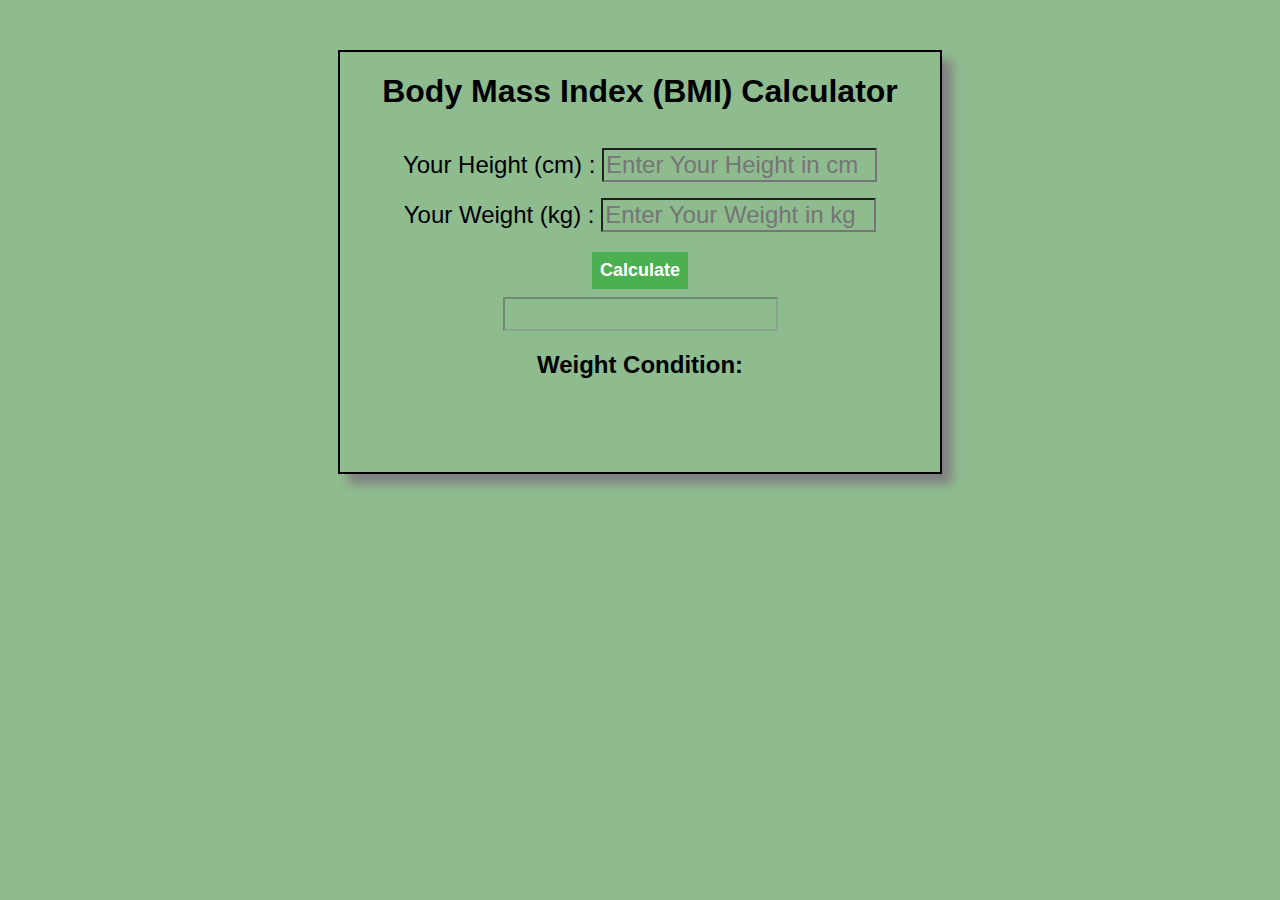
<file: BASIC/BMI calculator/index.html>
<!DOCTYPE html>
<html lang="en">

<head>
    <meta charset="UTF-8">
    <meta name="viewport" content="width=device-width, initial-scale=1.0">
    <title>BMI CALCULATOR</title>
    <link rel="stylesheet" href="style.css">
</head>

<body>
    <div class="container">
        <h1>Body Mass Index (BMI) Calculator</h1>
        <div class="input-items">
            <div class="height">
                <label for="Height">Your Height (cm) : </label>
                <input type="number" min="2" step="0.01" id="iph" placeholder="Enter Your Height in cm">
            </div>
            <div class="weight">
                <label for="Weight">Your Weight (kg) : </label>
                <input type="number" min="10" step="0.01" id="ipw" placeholder="Enter Your Weight in kg">
            </div>
        </div>
        <div class="claculate">
            <button id="calculate">Calculate</button>
            <div id="result">
                <input disabled ="text" name="" id="inp">
            </div>
            <h2 class="info-text">Weight Condition: <span id="weight-condition"></span></h2>
        </div>
    </div>

    <script src="app.js"></script>
</body>

</html>
</file>
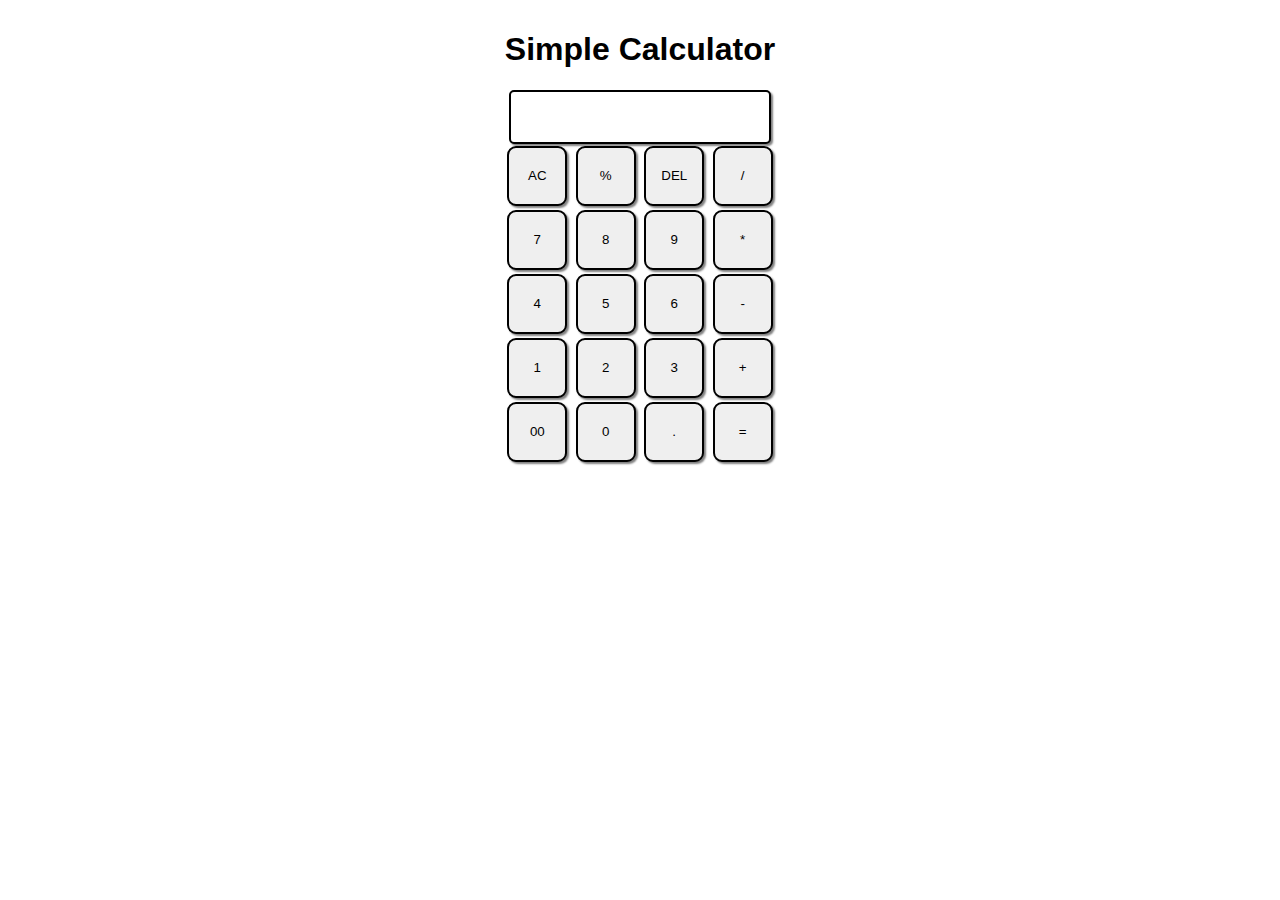
<file: BASIC/Calculator/index.html>
<!DOCTYPE html>
<html lang="en">
<head>
    <meta charset="UTF-8">
    <meta name="viewport" content="width=device-width, initial-scale=1.0">
    <title>Document</title>
    <link rel="stylesheet" href="style.css">
</head>
<body>

    <div class="Calculator">
        <div class="info">
            <h1>Simple Calculator</h1>
        </div>
        <div class="row">
            <input type="text" class="input" id="input">
        </div>
        <div class="row">
            <button class="button">AC</button>
            <button class="button">%</button>
            <button class="button">DEL</button>
            <button class="button">/</button>
        </div>
        <div class="row">
            <button class="button">7</button>
            <button class="button">8</button>
            <button class="button">9</button>
            <button class="button">*</button>
        </div>
        <div class="row">
            <button class="button">4</button>
            <button class="button">5</button>
            <button class="button">6</button>
            <button class="button">-</button>
        </div>
        <div class="row">
            <button class="button">1</button>
            <button class="button">2</button>
            <button class="button">3</button>
            <button class="button">+</button>
        </div>
        <div class="row">
            <button class="button">00</button>
            <button class="button">0</button>
            <button class="button">.</button>
            <button class="button">=</button>
        </div>
    </div>
    <script src="app.js"></script>
</body>
</html>
</file>
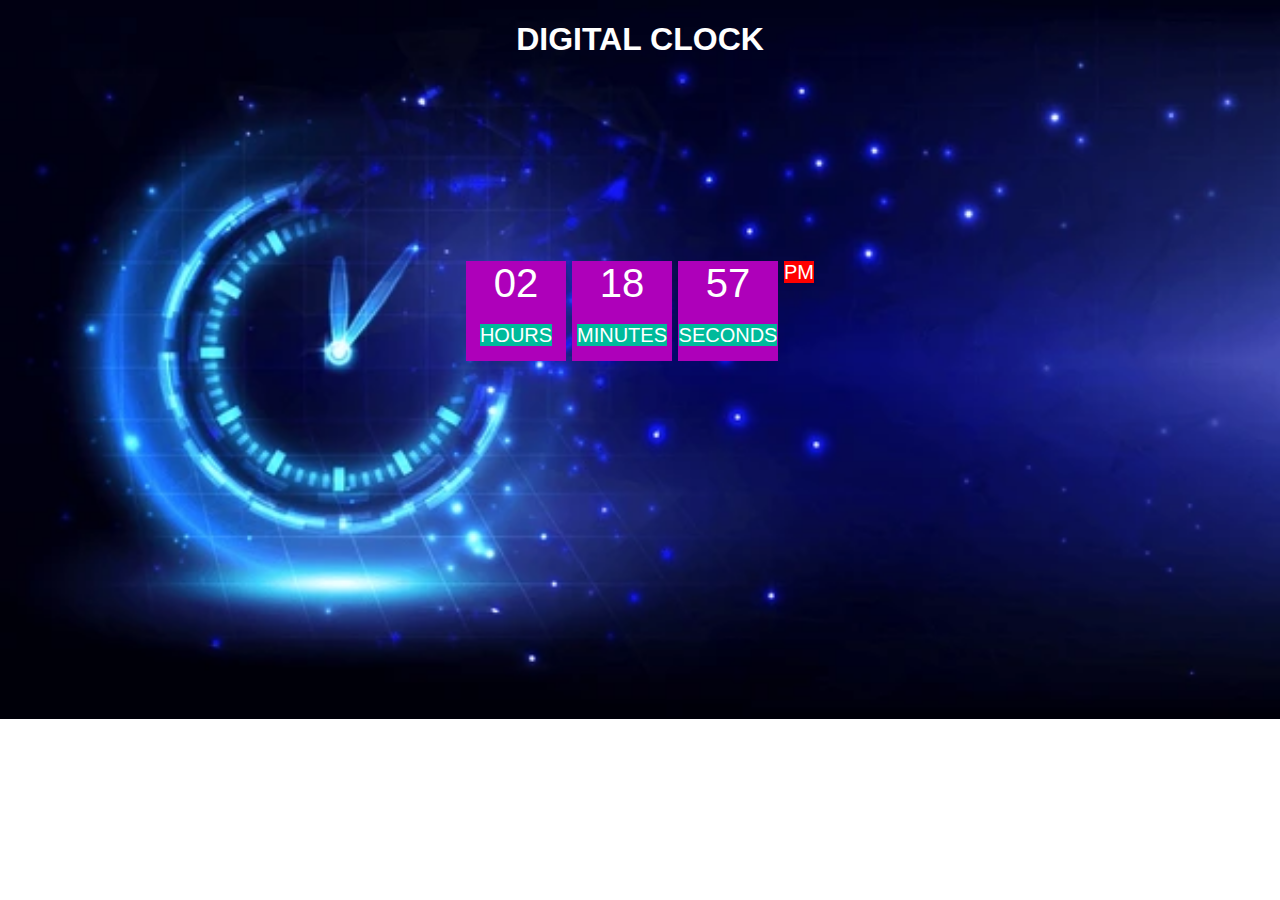
<file: BASIC/Digital clock/index.html>
<!DOCTYPE html>
<html lang="en">
<head>
    <meta charset="UTF-8">
    <meta name="viewport" content="width=device-width, initial-scale=1.0">
    <title>Digital Clock</title>
    <link rel="stylesheet" href="style.css">
</head>
<body>
    <h1>DIGITAL CLOCK</h1>

    <div class="dg-Clock">
        <div class="hours">
            <span id="hours">00</span>
            <span id="text">hours</span>
        </div>
        <div class="minutes">
            <span id="minutes">00</span>
            <span id="text">minutes</span>
        </div>
        <div class="seconds">
            <span id="seconds">00</span>
            <span id="text">seconds</span>
        </div>
        <div class="ampm">
            <span id="text" style="background-color:rgb(255, 0, 0)" style="margin-top: 5px;">am</span>
        </div>
    </div>
    

    <script src="script.js"></script>
</body>
</html>
</file>
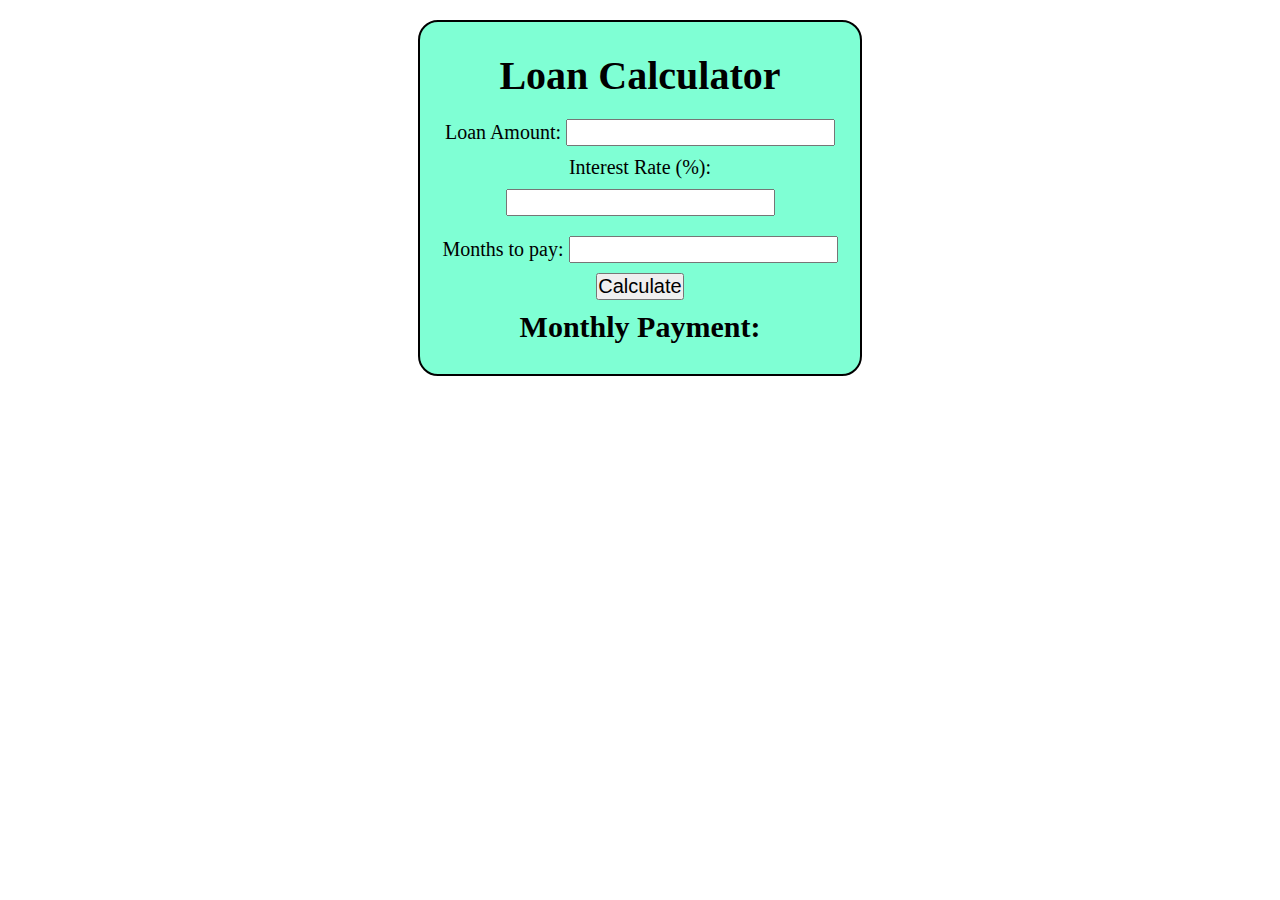
<file: BASIC/Loan calculator/index.html>
<!DOCTYPE html>
<html lang="en">

<head>
    <meta charset="UTF-8">
    <meta name="viewport" content="width=device-width, initial-scale=1.0">
    <title>Loan Calculator</title>
    <link rel="stylesheet" href="style.css">
</head>

<body>

    <div class="container">
        <h1>Loan Calculator</h1>

        <div class="loan-amount">
            <label for="loan-amount">Loan Amount:</label>
            <input type="number" id="loan-amount" required>
        </div>
        <div class="interest-rate">
            <label for="interest-rate">Interest Rate (%):</label>
            <input type="number" id="interest-rate" required>
        </div>
        <div class="loan-term">
            <label for="loan-term">Months to pay:</label>
            <input type="number" id="loan-term" required>
        </div>
        <button id="calculate-button">Calculate</button>
        <div id="loan-result">
            <h2>Monthly Payment:</h2>
            <p id="monthly-payment"></p>
        </div>

    </div>

    <script src="app.js"></script>
</body>

</html>
</file>
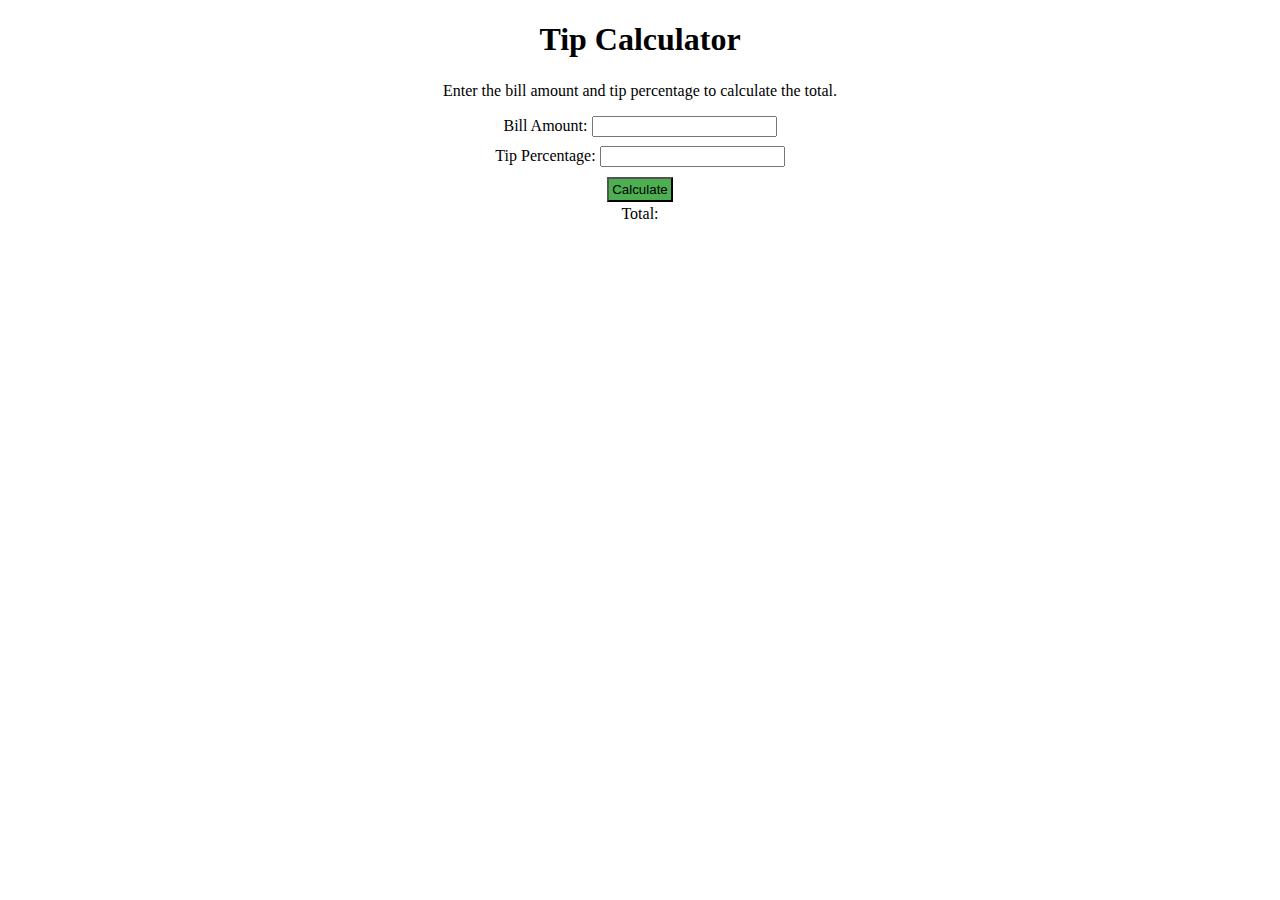
<file: BASIC/Tip Calculator/index.html>
<!DOCTYPE html>
<html lang="en">
<head>
    <meta charset="UTF-8">
    <meta name="viewport" content="width=device-width, initial-scale=1.0">
    <title>Tip Calculator</title>
    <link rel="stylesheet" href="style.css">
</head>
<body>
    <h1>Tip Calculator</h1>
    <div class="info">Enter the bill amount and tip percentage to calculate the total.</div>

    <div class="clculate">
        <div class="Bill">
            <label for="bill" >Bill Amount:</label>
            <input type="number" id="bill" required>
        </div>
        <div class="Tip">
            <label for="tip">Tip Percentage:</label>
            <input type="number" id="tip" required>
        </div>

        <button id="calculate">Calculate</button>

        <br/>
        <label for="total">Total:</label>
        <span id="total"></span>

    </div>


    <script src="app.js"></script>
</body>
</html>
</file>
<file: BASIC/BMI calculator/style.css>
* {
    background-color: darkseagreen;
    justify-content: center;
    font-family: 'Gill Sans', 'Gill Sans MT', Calibri, 'Trebuchet MS', sans-serif;
    
}
.container {
    border: 2px solid black;
    height: 420px;
    width: 600px;
    box-shadow: 10px 10px 10px grey;
    justify-content: center;
    align-items: center;
    text-align: center;
    margin: 50px auto;
}
.input-items {
    margin: 4px;
    padding: 8px;
    font-size: 24px;
}
.height {

    padding: 8px;
}
.weight {

    padding: 8px;
}
#calculate {
    padding: 8px;
    background-color: #4CAF50;
    color: white;
    border: none;
    cursor: pointer;
    font-weight: bold;
    font-size: 18px;
}

#inp {
    margin-top: 8px;
    font-size: 24px;
}
#ipw {
    font-size:x-large;
}
#iph {
    font-size:x-large;
}
</file>
<file: BASIC/Calculator/style.css>
body {
    justify-content: center;
    align-items: center;
    text-align: center;
    background-color: grey;
    font-family: Arial, sans-serif;
    background: transparent;
}
.button {
    height: 60px;
    width: 60px;
    margin: 2px;
    padding: 2px;
    border: 2px solid black;
    border-radius: 9px;
    box-shadow: 2px 2px 2px grey;
}
.Calculator {
    /* border: 2px solid black; */
    padding: 2px;
    justify-content: center;
    align-items: center;

}
.row input{
    width: 258px;    
    height: 30px;
    padding: 10px 0px;
    border: 2px solid black;
    border-radius: 5px;
    font-size: 30px;
    text-align: right;
    box-shadow: 2px 2px 2px grey;
  }
</file>
<file: BASIC/Digital clock/style.css>
body {
    background-image: url("image.png");
    background-repeat: no-repeat;
    background-size: cover;
    font-family: Arial, sans-serif;
    margin: 0;
}
h1 {
    color: white;
    text-align: center

}
.dg-Clock {
    color: white;
    text-align: center;
    justify-content: center;
    margin-top: 200px;
    display: flex;
    height: 106px;
    width: 100%;
}
.hours {
    font-size: 40px;
    background-color: #ae00ba;
    height: 100px;
    width: 100px;
    margin: 3px;
    
    
}
.minutes {
    font-size: 40px;
    background-color: #ae00ba;
    height: 100px;
    width: 100px;
    margin: 3px;
}
.seconds {
    font-size: 40px;
    background-color: #ae00ba;
    height: 100px;
    width: 100px;
    margin: 3px;
}
#text {
    font-size: 20px;
    color: white;
    text-transform: uppercase;  
    width:max-content;
    background-color: #00ba9b;
    justify-content: center;
}
.ampm {
    margin: 3px;
}
</file>
<file: BASIC/Loan calculator/style.css>
* {
    margin: 10px 0 0;
    padding: 0;
}
.container {

    background-color: aquamarine;
    border: 2px solid black;
    border-radius: 20px;
    text-align: center;
    padding: 20px;
    width: 400px;
    margin: 0 auto;
    font-size: 20px;

}

#loan-amount {
   font-size: 20px;
}
#interest-rate {
    font-size: 20px;
}
#loan-term {
    font-size: 20px;
}
#calculate-button{
    font-size: 20px;
}
</file>
<file: BASIC/Tip Calculator/style.css>
body {
    text-align: center;

}
div {
    margin: 5px;
    padding: 2px;
}

#calculate {
    width: auto;
    height: auto;
    background-color: #4CAF50;
    justify-content: center;
    padding: 3px;
    margin: 3px;
}
</file>
